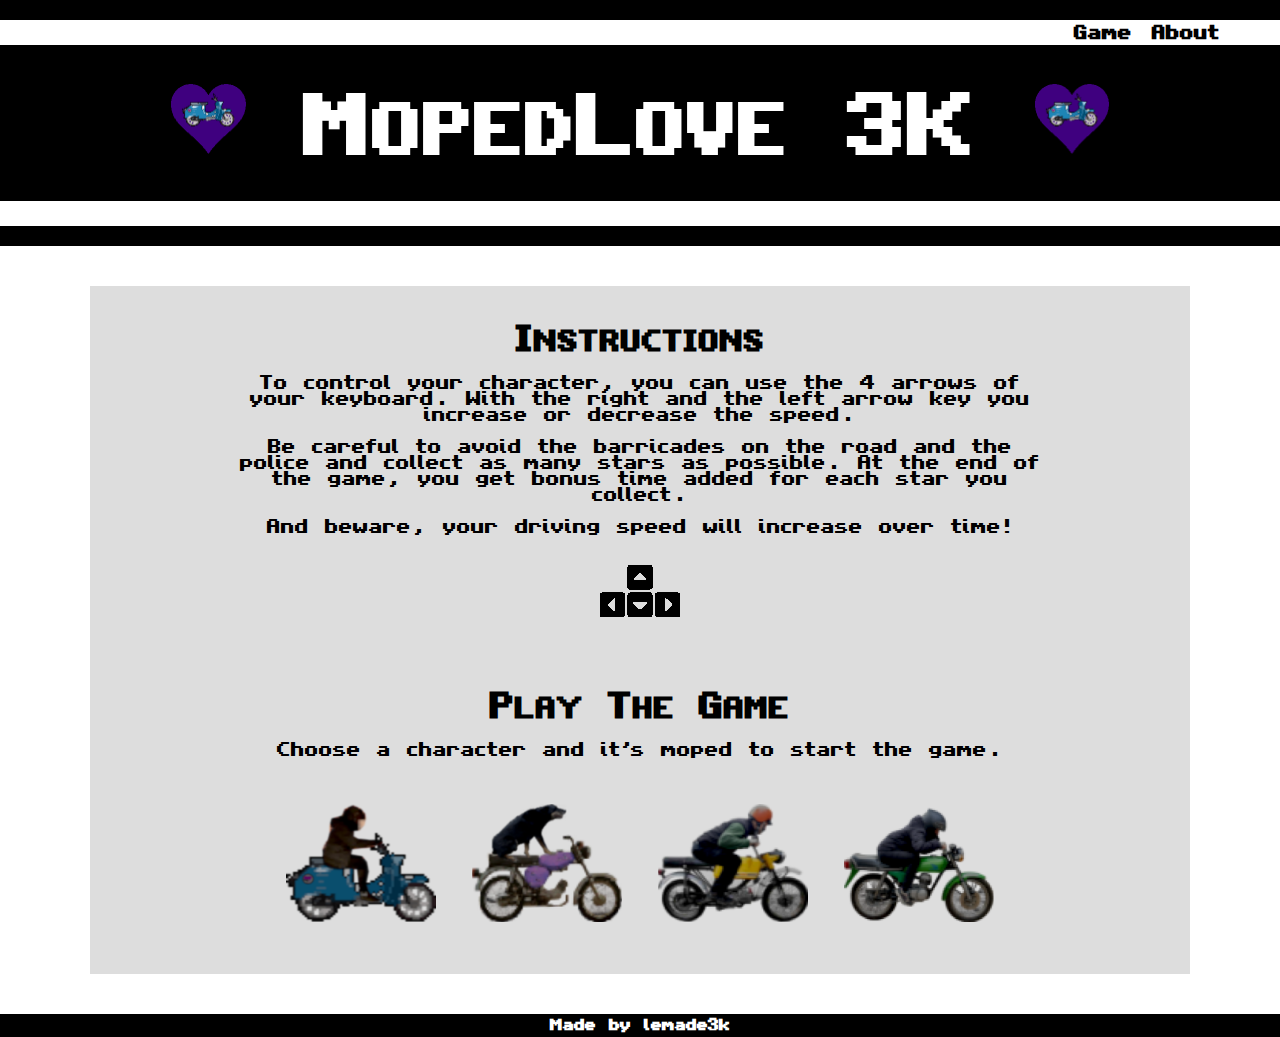
<file: index.html>
<!DOCTYPE html>
<html lang="en">

<head>
  <meta charset="UTF-8" />
  <meta name="viewport" content="width=device-width, initial-scale=1.0" />
  <meta http-equiv="X-UA-Compatible" content="ie=edge" />
  <title>MopedLove3k</title>
  <link rel="shortcut icon" href="img/favicon.png">
  <link rel="stylesheet" href="https://unicons.iconscout.com/release/v2.1.5/css/unicons.css">
  <link rel="stylesheet" href="styles/style.css" />
</head>

<body id="index-body">
  <header>
    <div class='hr'>
      <nav>
        <p class="nav-text"><a href="./views/game.html">Game</a></p>
        <p class="nav-text"><a href="./views/about.html">About</a></p>
      </nav>
    </div>
    <h1>
      <a href="./index.html">
        <img src="img/logo.gif" alt="logo" id="logo">
        <span class="bigger">M</span>oped<span class="bigger">L</span>ove
        <span class="bigger">3</span><span class="bigger">k</span>
        <img src="img/logo.gif" alt="logo" id="logo">
      </a>
    </h1>
    <div class='hr'></div>
  </header>

  <main>
    <section>
      <h2><span class="bigger">I</span>nstructions</h2>
      <p>
        To control your character, you can use the 4 arrows of your keyboard.
        With the right and the left arrow key you increase or decrease the speed.
      </p>
      <p>
        Be careful to avoid the barricades on the road and the police and collect as many stars as possible. 
        At the end of the game, you get bonus time added for each star you collect. 
      </p>
      <p>
        And beware, your driving speed will increase over time!
      </p>
      <img src="./img/arrow-keys.png" alt="arrow-keys">
    </section>

    <section>
      <h2><span class="bigger">P</span>lay <span class="bigger">t</span>he <span class="bigger">G</span>ame</h2>
      <p>Choose a character and it's moped to start the game.</p>
      <a class="btn driver" href="./views/game.html?driver1">
        <img src="./img/driver1.png" alt="driver one">
      </a>
      <a class="btn driver" href="./views/game.html?driver2">
        <img src="./img/driver2.png" alt="driver two">
      </a>
      <a class="btn driver" href="./views/game.html?driver3">
        <img src="./img/driver3.png" alt="driver tree">
      </a>
      <a class="btn driver" href="./views/game.html?driver4">
        <img src="./img/driver4.png" alt="driver four">
      </a>
    </section>
  </main>

  <footer><a href="./views/about.html">Made by lemade3k</a></footer>
</body>

</html>
</file>
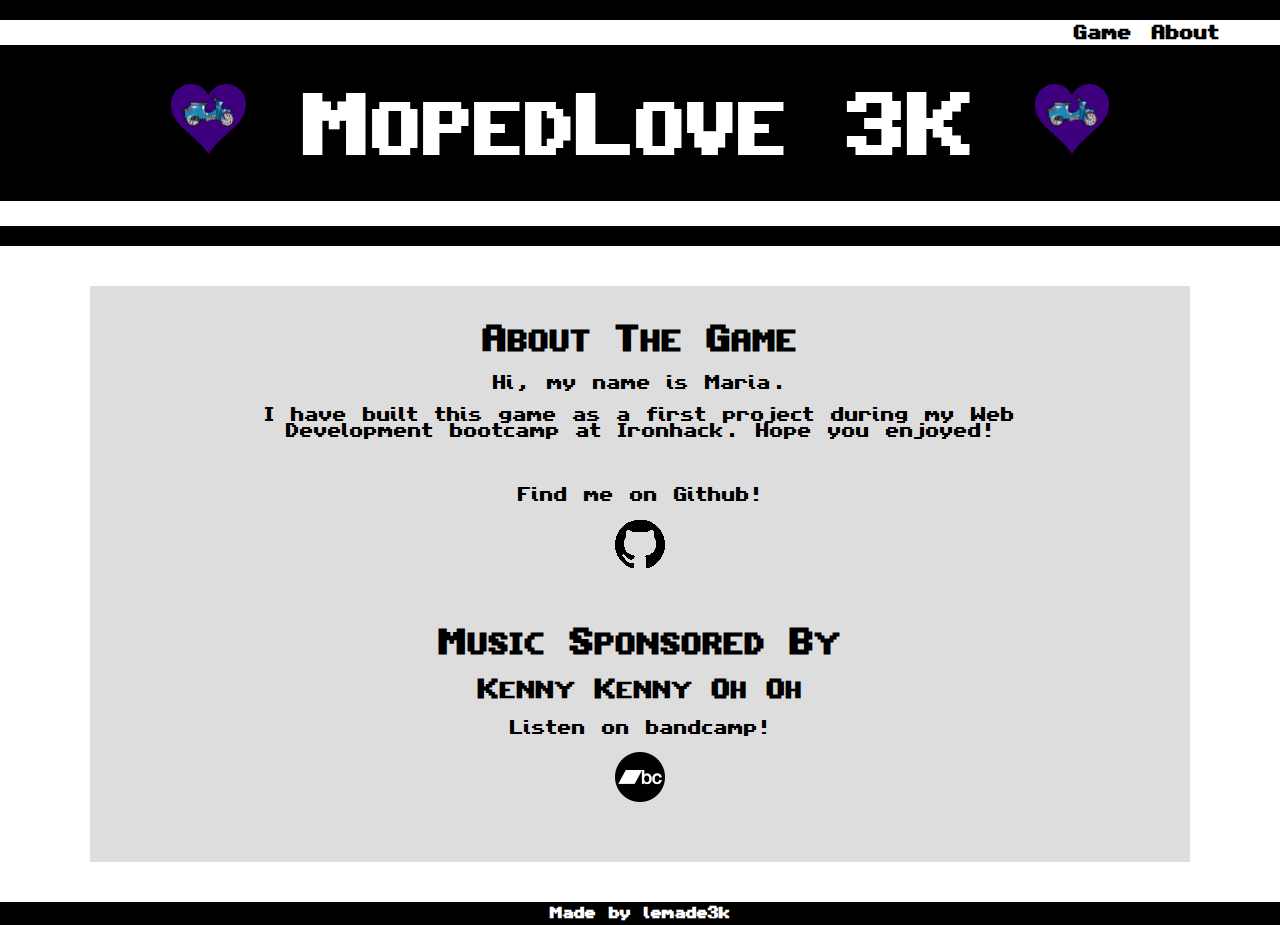
<file: views/about.html>
<html lang="en">

<head>
  <meta charset="UTF-8" />
  <meta name="viewport" content="width=device-width, initial-scale=1.0" />
  <meta http-equiv="X-UA-Compatible" content="ie=edge" />
  <title>MopedLove3k</title>
  <link rel="shortcut icon" href="../img/favicon.png">
  <link rel="stylesheet" href="https://unicons.iconscout.com/release/v2.1.5/css/unicons.css">
  <link rel="stylesheet" href="../styles/style.css" />
</head>

<body id="about-body">
  <header>
    <div class='hr'>
      <nav>
        <p class="nav-text"><a href="./game.html">Game</a></p>
        <p class="nav-text"><a href="./about.html">About</a></p>
      </nav>
    </div>
    <h1>
      <a href="../index.html">
        <img src="../img/logo.gif" alt="logo" id="logo">
        <span class="bigger">M</span>OPED<span class="bigger">L</span>OVE
        <span class="bigger">3</span><span class="bigger">K</span>
        <img src="../img/logo.gif" alt="logo" id="logo">
      </a>
    </h1>
    <div class='hr'></div>
  </header>

  <main id="about">
    <section>
      <h2>
        <span class="bigger">A</span>bout <span class="bigger">T</span>he <span class="bigger">G</span>ame
      </h2>
      <p>Hi, my name is Maria.</p>
      <p>
        I have built this game as a first project during my Web Development bootcamp at Ironhack.
        Hope you enjoyed!
      </p>
      <br>
      <p>Find me on Github!</p>
      <a href="https://github.com/lemade3k/" target="_blank">
        <img src="../img/github-icon.png" alt="github-icon">
      </a>
    </section>
    <section>
      <h2>
        <span class="bigger">M</span>usic <span class="bigger">S</span>ponsored <span class="bigger">B</span>y 
      </h2>
      <h3>
        <span class="bigger">K</span>enny <span class="bigger">K</span>enny
        <span class="bigger">O</span>h <span class="bigger">O</span>h
      </h3>
      <p>Listen on bandcamp!</p>
      <a href="https://kennykennyohoh.bandcamp.com/">
        <img src="../img/bandcamp-icon.png" alt="bandcamp-icon">
      </a>
    </section>
    <section>

    </section>
  </main>

  <footer><a href="./about.html">Made by lemade3k</a></footer>
</body>

</html>
</file>
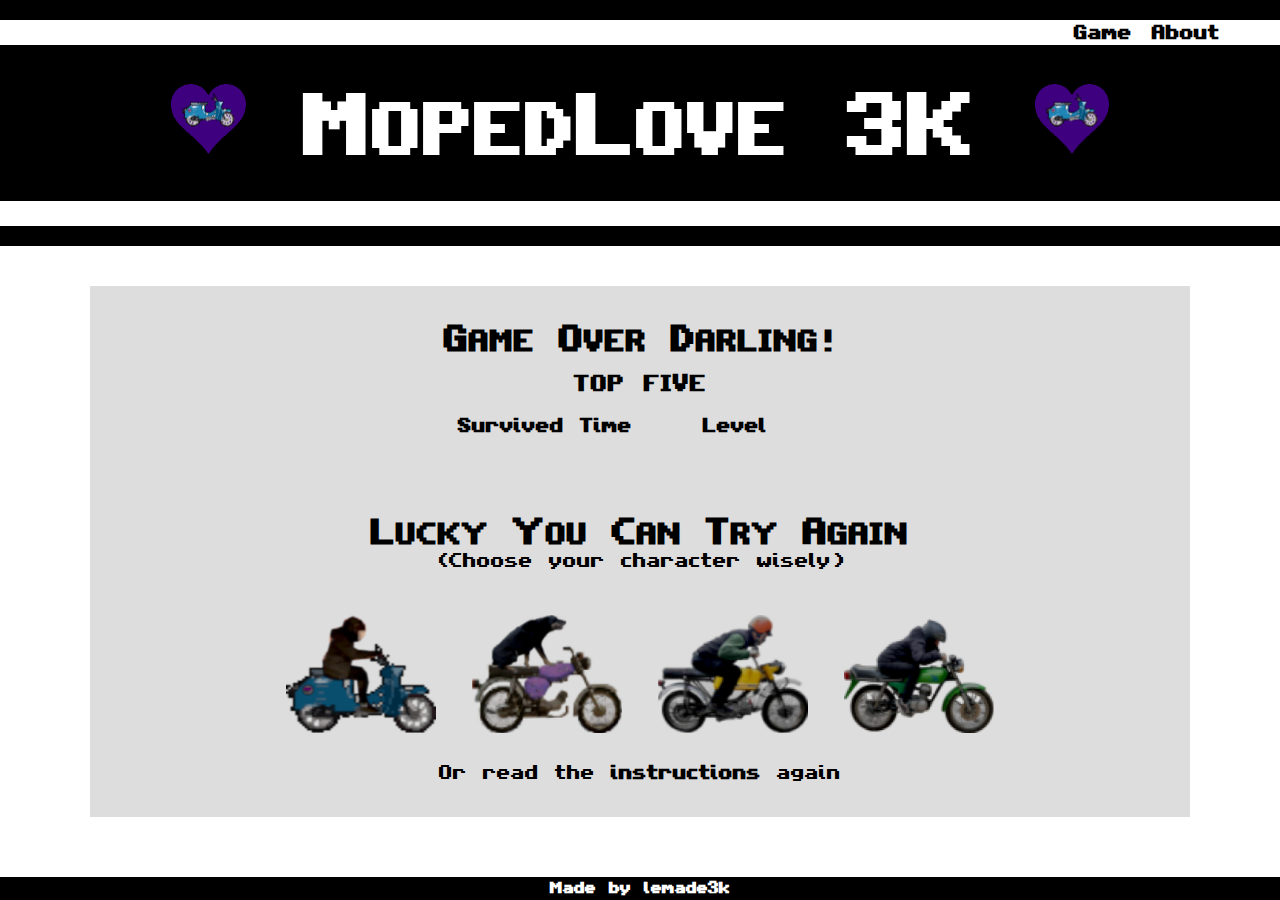
<file: views/game-over.html>
<html lang="en">

<head>
  <meta charset="UTF-8" />
  <meta name="viewport" content="width=device-width, initial-scale=1.0" />
  <meta http-equiv="X-UA-Compatible" content="ie=edge" />
  <title>MopedLove3k</title>
  <link rel="shortcut icon" href="../img/favicon.png">
  <link rel="stylesheet" href="../styles/style.css" />
</head>

<body id="game-over-body">
  <header>
    <div class='hr'>
      <nav>
        <p class="nav-text"><a href="./game.html">Game</a></p>
        <p class="nav-text"><a href="./about.html">About</a></p>
      </nav>
    </div>
    <h1>
      <a href="../index.html">
        <img src="../img/logo.gif" alt="logo" id="logo">
        <span class="bigger">M</span>oped<span class="bigger">L</span>ove
        <span class="bigger">3</span><span class="bigger">k</span>
        <img src="../img/logo.gif" alt="logo" id="logo">
      </a>
    </h1>
    <div class='hr'></div>
  </header>

  <main>
    <section id="game-over">
      <h2>
        <span class="bigger">G</span>ame <span class="bigger">O</span>ver
        <span class="bigger">D</span>arling!
      </h2>
      <h3>Top Five</h3>
      <table class='highscores'>
        <thead>
          <tr>
            <th>Survived Time</th>
            <th>Level</th>
          </tr>
        </thead>
        <tbody class='scores'>
        </tbody>
      </table>
    </section>

    <section id="again">
      <h2><span class="bigger">L</span>ucky <span class="bigger">Y</span>ou
        <span class="bigger">C</span>an <span class="bigger">T</span>ry <span class="bigger">A</span>gain
      </h2>
      <p>(Choose your character wisely)</p>
      <a class="btn driver" href="./game.html?driver1">
        <img src="../img/driver1.png" alt="driver one">
      </a>
      <a class="btn driver" href="./game.html?driver2">
        <img src="../img/driver2.png" alt="driver two">
      </a>
      <a class="btn driver" href="./game.html?driver3">
        <img src="../img/driver3.png" alt="driver tree">
      </a>
      <a class="btn driver" href="./game.html?driver4">
        <img src="../img/driver4.png" alt="driver four">
      </a>
      <p>Or read the <a href="../index.html">instructions</a> again</p>
    </section>
  </main>

  <footer><a href="./about.html">Made by lemade3k</a></footer>

  <script src="../js/game-over.js"></script>
</body>

</html>
</file>
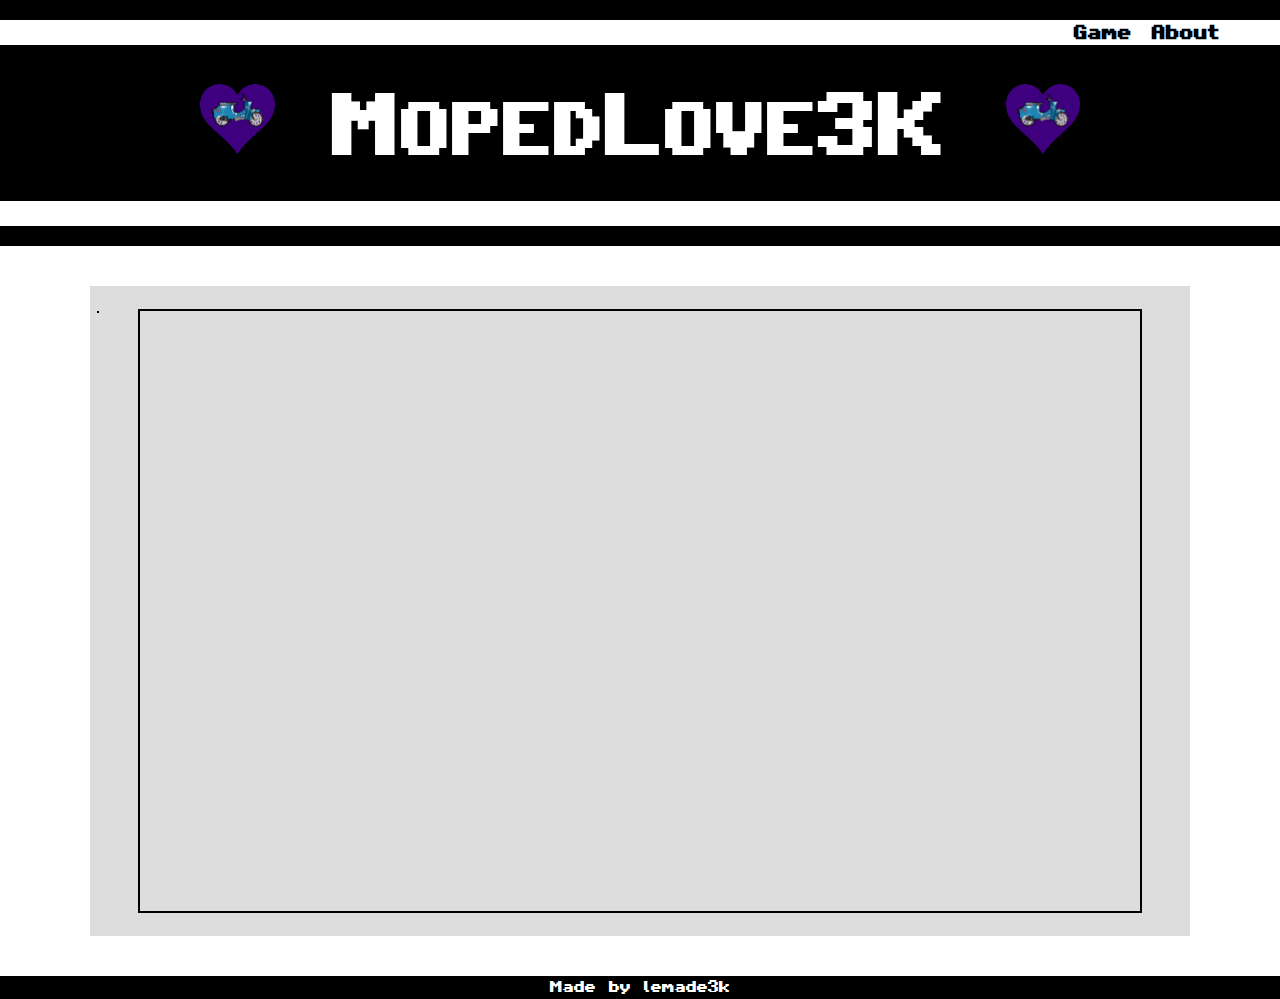
<file: views/game.html>
<html lang="en">

<head>
  <meta charset="UTF-8" />
  <meta name="viewport" content="width=device-width, initial-scale=1.0" />
  <meta http-equiv="X-UA-Compatible" content="ie=edge" />
  <title>MopedLove3k</title>
  <link rel="shortcut icon" href="../img/favicon.png">
  <link rel="stylesheet" href="https://unicons.iconscout.com/release/v2.1.5/css/unicons.css">
  <link rel="stylesheet" href="../styles/style.css" />
</head>

<body>
  <header>
    <div class='hr'>
      <nav>
        <p class="nav-text"><a href="./game.html">Game</a></p>
        <p class="nav-text"><a href="./about.html">About</a></p>
      </nav>
    </div>
    <h1>
      <a href="../index.html">
        <img src="../img/logo.gif" alt="logo" id="logo">
        <span class="bigger">M</span>OPED<span class="bigger">L</span>OVE<span class="bigger">3</span><span
          class="bigger">K</span>
        <img src="../img/logo.gif" alt="logo" id="logo">
      </a>
    </h1>
    <div class='hr'></div>
  </header>

  <main id="game">
    <div id="volume">
      <i class="uil uil-volume-mute"></i>
    </div>
    <canvas id="game-canvas" width="1000" height="600"></canvas>
  </main>

  <footer>Made by lemade3k</footer>

  <script src="../js/background.js"></script>
  <script src="../js/driver.js"></script>
  <script src="../js/barricades.js"></script>
  <script src="../js/timer.js"></script>
  <script src="../js/game.js"></script>
</body>

</html>
</file>
<file: styles/style.css>
/* General */
@font-face {
  /*credits to http://www.onlinewebfonts.com*/
  font-family: 'amigaForeverPro2';
  src: url('../fonts/Amiga\ Forever\ Pro2.ttf') format('truetype'),
       url('../fonts/Amiga\ Forever\ Pro2.woff2') format('woff2'),
       url('../fonts/Amiga\ Forever\ Pro2.woff') format('woff');
}  

body {
  min-height: 100vh;
  margin: 0;
  display: flex;
  flex-direction: column;
  font-family: 'amigaForeverPro2';
}

a {
  text-decoration: none;
  font-weight: bolder;
  color: black
}

header {
  padding: 20px 0;
  background-color: black;
}

header .hr {
  height: 25px;
  display: flex;
  justify-content: center;
  align-items: center;
  background-color: white;
}

header nav {
  width: 1200px;
  display: flex;
  justify-content: flex-end;
}

header nav p {
  padding-right: 20px;
}

header h1 {
  display: flex;
  align-items: baseline;
  justify-content: center;
  font-size: 3.6em;
  color: white;
}

header h1 a, footer a {
  color: white;
}

header h1 img {
  height: 70px;
}

.bigger {
  font-size: 1.2em;
}

main {
  display: flex;
  flex-direction: column;
  margin: 40px auto;
  width: 1100px;
  background-color: #ddd;
  justify-content: center;
}

main section {
  width: 800px;
  margin: 20px auto;
  font-size: 1em;
  text-align: center;
}

h1, h2, h3 {
  text-transform: uppercase;
}

footer {
  margin-top: auto;
  display: flex;
  justify-content: center;
  padding: 5px;
  color: white;
  font-size: 0.8em;
  background-color: black;
}

/* index.html */
a.driver {
  text-decoration: none;
}

a.driver img {
  width: 150px;
  margin: 30px 10px;
}

/* game.html */
main#game {
  height: 650px;
}

main#game canvas {
  width: 1000px;
  height: 600px;
  margin: auto;
}

#volume i {
  position: absolute;
  margin: 25px 7px;
  font-size: 1.5em;
  border: 1px solid;
  cursor: pointer;
}

/* game-over.html */
table.highscores {
  margin: 20px auto;
  border-collapse: collapse;
  font-size: 1em;
}

table.highscores th, table.highscores td {
  width: 180px;
  padding: 5px;
  text-align: center;
}

@keyframes blink {
  50% {border-color: black;}
}

table.highscores .current-score {
  border: 2px solid #ddd;
  animation: blink .5s step-end infinite alternate;
}

table.highscores .current-score td {
  padding: 5px;
}

.not-top {
  padding: 5px;
  border: 2px solid #ddd;
  font-size: 1.1em !important;
  animation: blink .5s step-end infinite alternate;
}

section#again h2 {
  margin-bottom: 5px;
}

section#again p {
  margin-top: 0;
}
</file>
